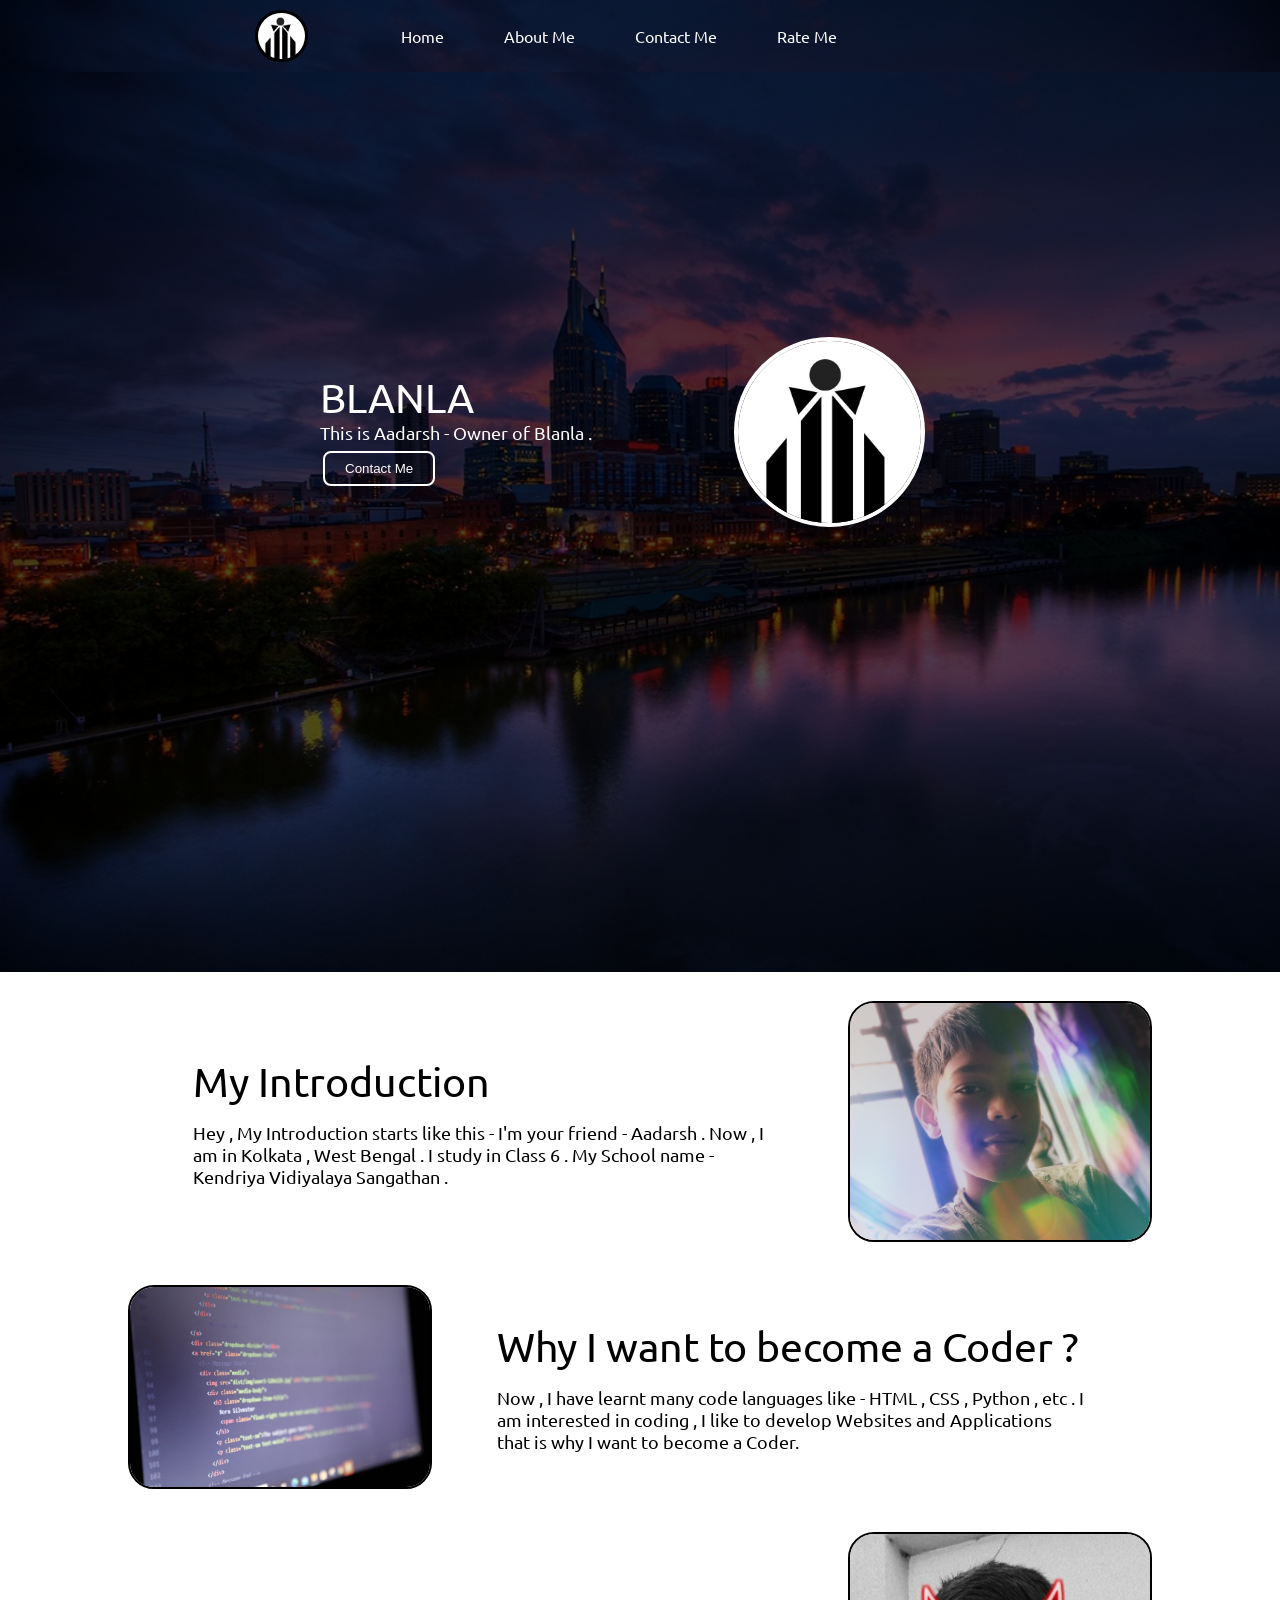
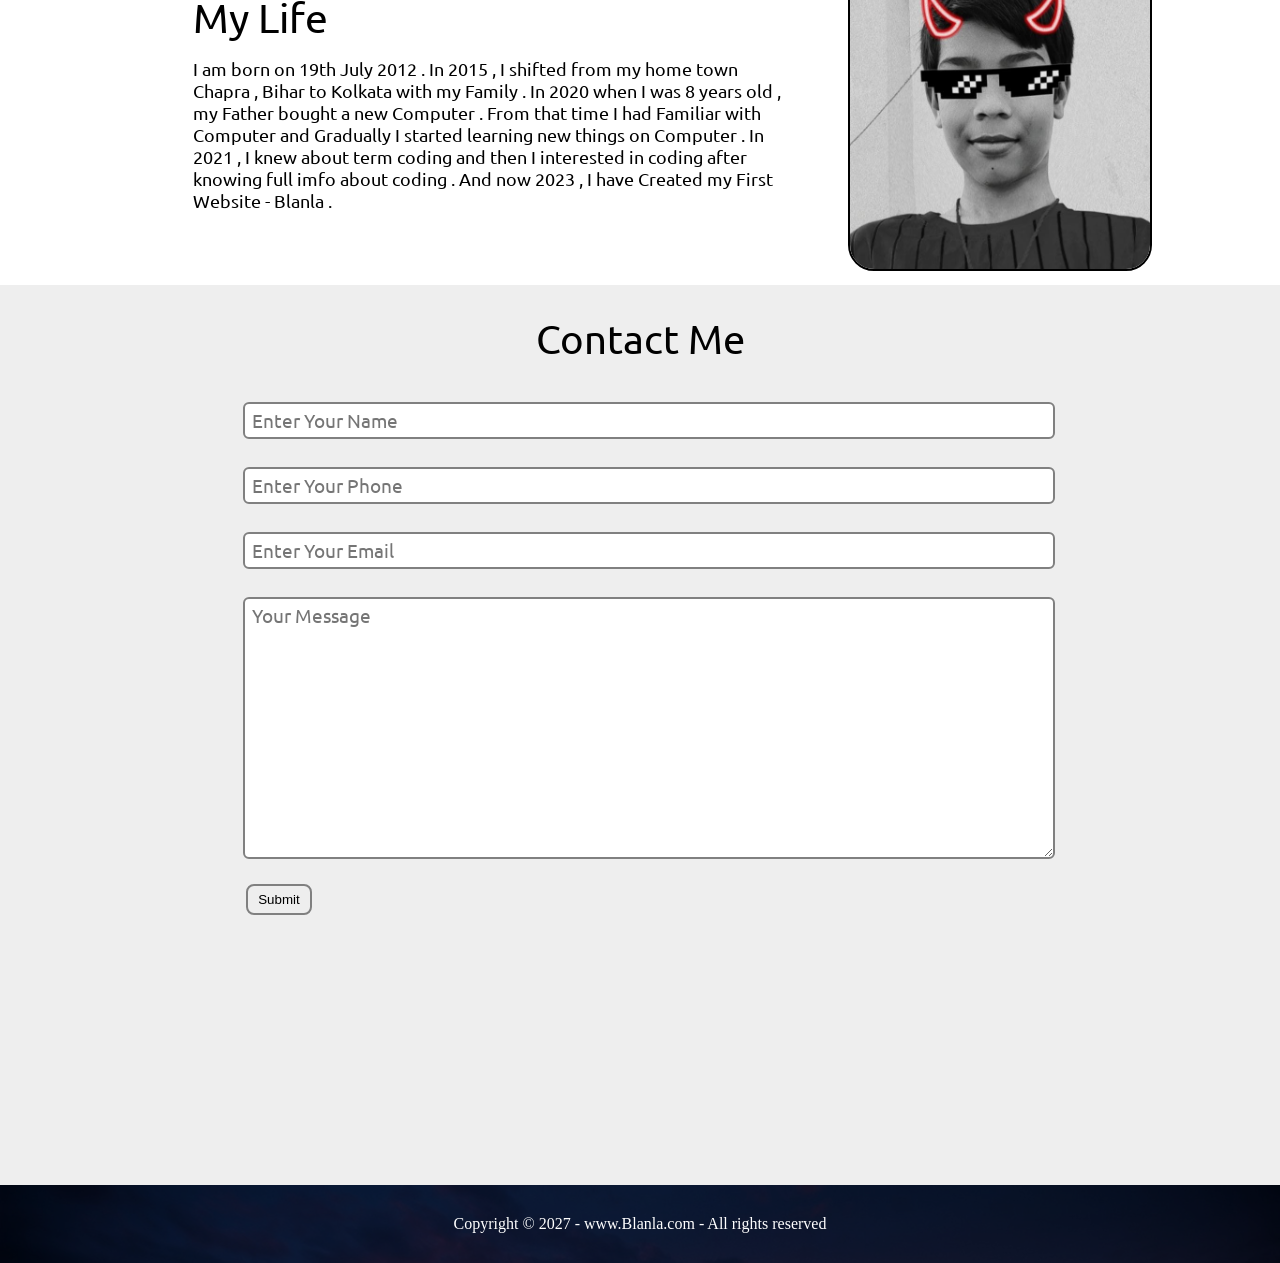
<file: index.html>
<!DOCTYPE html>
<html lang="en">

<head>
    <meta charset="UTF-8">
    <meta http-equiv="X-UA-Compatible" content="IE=edge">
    <meta name="viewport" content="width=, initial-scale=1.0">
    <meta name="description" content="Blanla">
    <meta name="keywords" content="BLANLA , Blanla , blanla , BLANLA website">
    <meta name="robots" content="INDEX , FOLLOW ">
    <link rel="stylesheet" href="CSS/style.css">
    <link rel="icon" href="img/blanla.jpeg">
    <title>BLANLA</title>
</head>

<body>
    <nav class="navbar background h-nav-resp">
        <ul class="nav-list v-class-resp">
            <div class="logo"><img src="img/blanla.jpeg" alt="LOGO"></div>
            <li><a href="index.html">Home</a></li>
            <li><a href="#about">About Me</a></li>
            <li><a href="#contact">Contact Me</a></li>
            <li><a href="index4.html">Rate Me</a></li>
            

        </ul>
        <div class="burger">
            <div class="line"></div>
            <div class="line"></div>
            <div class="line"></div>
        </div>
    </nav>

    <section class="background firstSection">
        <div class="box-main">
            <div class="firstHalf">
                <p class="text-big">BLANLA</p>
                <p class="text-small">This is Aadarsh - Owner of Blanla . </p>
                <div class="buttons">
                    <button class="btn btn-cot"><a href="index2.html">Contact Me</a></button>
                </div>
            </div>

            <div class="secondHalf">
                <img src="img/blanla.jpeg" alt="BLANLA image">
            </div>
        </div>
    </section>

    <section class="section" id="about">
        <div class="paras">
            <p class="sectionTag text-big">My Introduction</p>
            <p class="sectionSubTag text-small">Hey , My Introduction starts like this - I'm your friend - Aadarsh . Now
                , I am in Kolkata , West Bengal . I study in Class 6 . My School name - Kendriya Vidiyalaya
                Sangathan .
            </p>
        </div>
        <div class="thumbnail">
            <img src="img/Me1.jpeg" alt="My image" class="imgFluid">
        </div>
    </section>

    <section class="section section-Left">
        <div class="paras">
            <p class="sectionTag text-big">Why I want to become a Coder ?</p>
            <p class="sectionSubTag text-small">Now , I have learnt many code languages like - HTML , CSS , Python ,
                etc . I am interested in coding , I like to develop Websites and Applications that is 
                why I want to become a Coder.
            </p>
        </div>
        <div class="thumbnail">
            <img src="img/coder.jpeg" alt="Coding image" class="imgFluid">
        </div>
    </section>

    <section class="section">
        <div class="paras">
            <p class="sectionTag text-big">My Life</p>
            <p class="sectionSubTag text-small">I am born on 19th July 2012 . In 2015 , I shifted from my 
                home town Chapra , Bihar to Kolkata  with my Family . In 2020 when I was 8 years old , my Father 
                bought a new Computer . From that time I had Familiar with Computer and Gradually I started 
                learning new things on Computer . In 2021 , I knew about term coding and then I interested in 
                coding after knowing full imfo about coding . And now 2023 , I have Created my First 
                Website - Blanla . </p>
        </div>
        <div class="thumbnail">
            <img src="img/Me2.jpeg" alt="My image" class="imgFluid">
        </div>
    </section>

    <section class="contact" id="contact">
        <p class="text-center">Contact Me</p>
        <div class="form">
            <form action="https://formspree.io/f/xknanqde" method="POST">
                <label for="name"></label>
                <input class="form-input" type="text" name="name" id="name" placeholder="Enter Your Name"
                    autocomplete="off" required>

                <label for="phone"></label>
                <input class="form-input" type="number" name="phone" id="phone" placeholder="Enter Your Phone"
                    autocomplete="off" required>

                <label for="email"></label>
                <input class="form-input" type="email" name="email" id="email" placeholder="Enter Your Email"
                    autocomplete="off" required>

                <label for="message"></label>
                <textarea class="form-input" name="message" id="message" cols="30" rows="10" placeholder="Your Message"
                    required></textarea>

                <a href="https://formspree.io/f/xknanqde"><button class="btn btn-sm btn-dark">Submit</button></a>
            </form>
        </div>
    </section>
    <footer class="background">
        <p class="text-footer">
            Copyright &copy; 2027 - www.Blanla.com - All rights reserved
        </p>
    </footer>

    <script src="js/resp.js"></script>

</body>

</html>
</file>
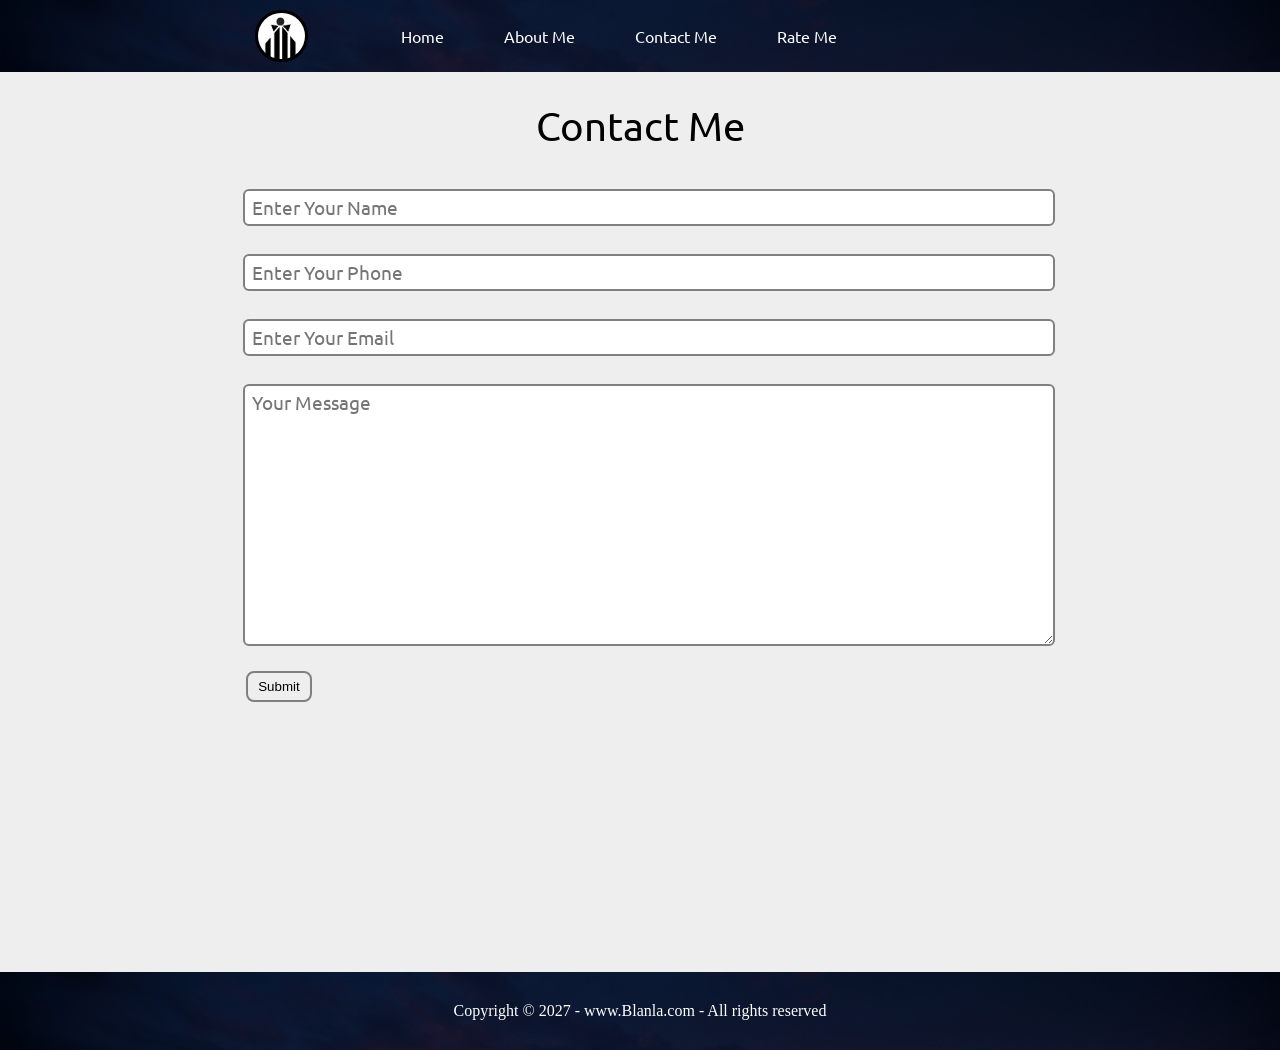
<file: index2.html>
<!DOCTYPE html>
<html lang="en">
<head>
    <meta charset="UTF-8">
    <meta http-equiv="X-UA-Compatible" content="IE=edge">
    <meta name="viewport" content="width=device-width, initial-scale=1.0">
    <link rel="stylesheet" href="CSS/style2.css">
    <link rel="icon" href="img/blanla.jpeg">
    <title> Blanla | Contact Me </title>
</head>
<body>
    <nav class="navbar background h-nav-resp">
        <ul class="nav-list v-class-resp">
            <div class="logo"><img src="img/blanla.jpeg" alt="LOGO"></div>
            <li><a href="index.html">Home</a></li>
            <li><a href="index3.html">About Me</a></li>
            <li><a href="index2.html">Contact Me</a></li>
            <li><a href="index4.html">Rate Me</a></li>

        </ul>
        <div class="burger">
            <div class="line"></div>
            <div class="line"></div>
            <div class="line"></div>
        </div>
    </nav>

    <section class="contact">
        <p class="text-center">Contact Me</p>
        <div class="form">
            <form action="https://formspree.io/f/xeqwqnln" method="POST">
                <label for="name"></label>
                <input class="form-input" type="text" name="name" id="name" placeholder="Enter Your Name" autocomplete="off" required>
    
                <label for="phone"></label>
                <input class="form-input" type="number" name="phone" id="phone" placeholder="Enter Your Phone" autocomplete="off" required>
    
                <label for="email"></label>
                <input class="form-input" type="email" name="email" id="email" placeholder="Enter Your Email" autocomplete="off" required>
    
                <label for="message"></label>
                <textarea class="form-input"  name="message" id="message" cols="30" rows="10" placeholder="Your Message" required></textarea>
    
                <a href="https://formspree.io/f/xeqwqnln"><button class="btn btn-sm btn-dark" >Submit</button></a>
            </form>
        </div>
    </section>

    <footer class="background">
        <p class="text-footer">
            Copyright &copy; 2027 - www.Blanla.com - All rights reserved
        </p>
    </footer>

    <script src="js/resp.js"></script>
</body>
</html>
</file>
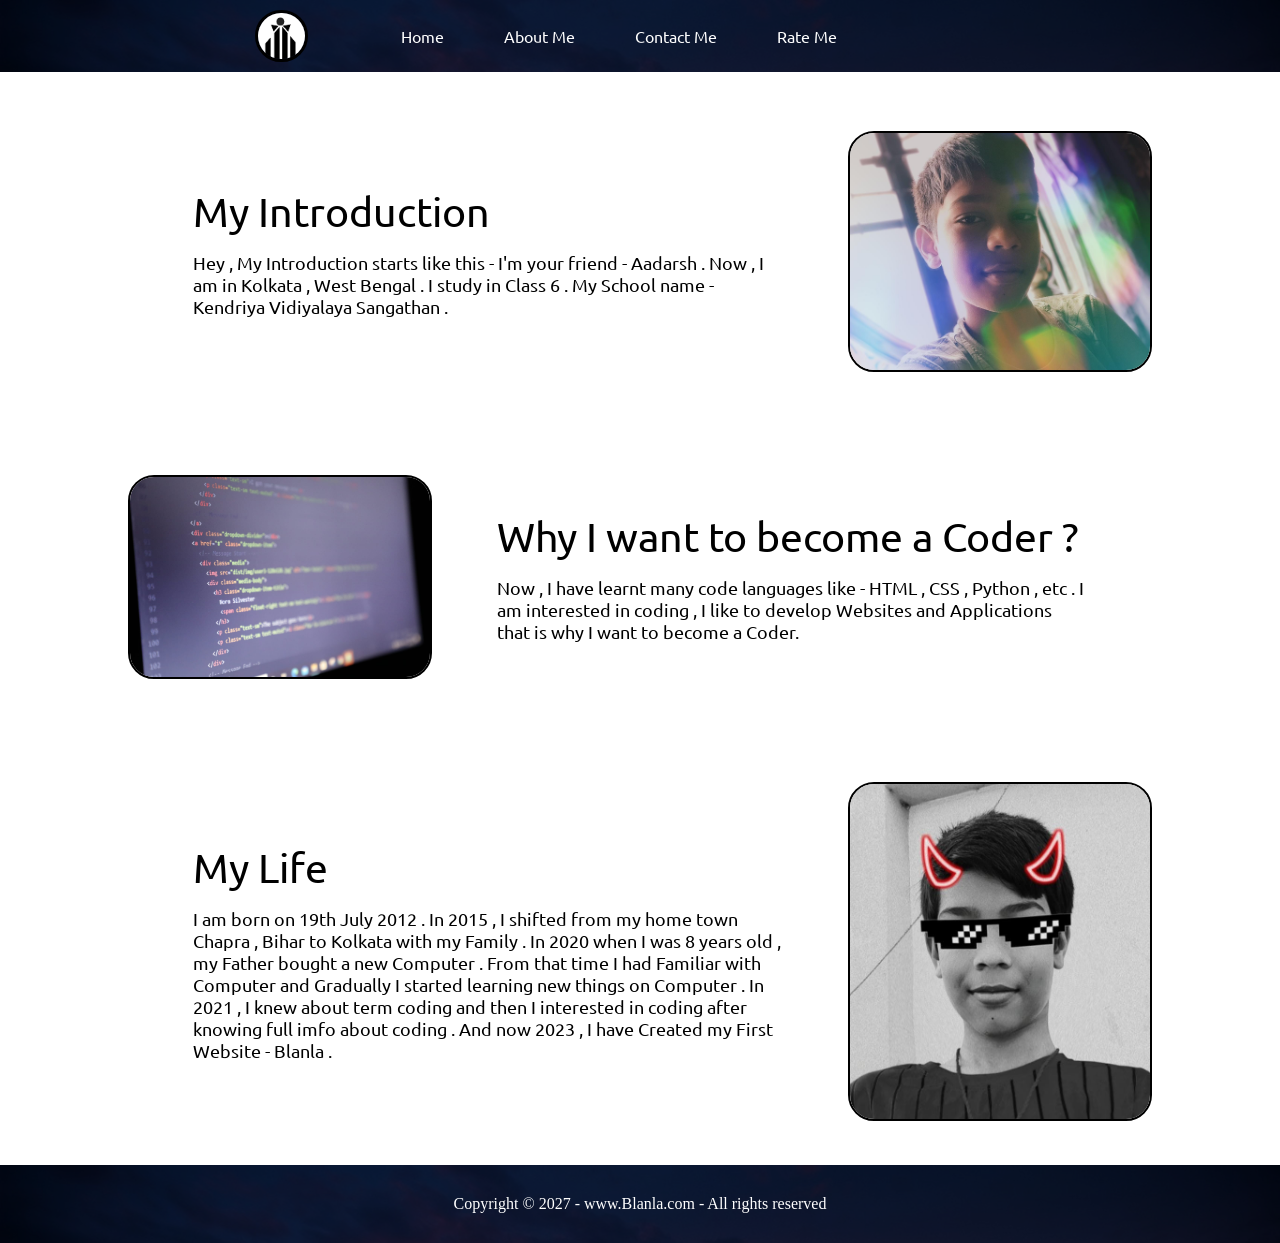
<file: index3.html>
<!DOCTYPE html>
<html lang="en">

<head>
    <meta charset="UTF-8">
    <meta http-equiv="X-UA-Compatible" content="IE=edge">
    <meta name="viewport" content="width=device-width, initial-scale=1.0">
    <link rel="stylesheet" href="CSS/style3.css">
    <link rel="icon" href="img/blanla.jpeg">
    <title>Blanla | About Me</title>
</head>

<body>

    <nav class="navbar background h-nav-resp">
        <ul class="nav-list v-class-resp">
            <div class="logo"><img src="img/blanla.jpeg" alt="LOGO"></div>
            <li><a href="index.html">Home</a></li>
            <li><a href="index3.html">About Me</a></li>
            <li><a href="index2.html">Contact Me</a></li>
            <li><a href="index4.html">Rate Me</a></li>
        </ul>
        <div class="burger">
            <div class="line"></div>
            <div class="line"></div>
            <div class="line"></div>
        </div>
    </nav>

    <section class="section" id="about">
        <div class="paras">
            <p class="sectionTag text-big">My Introduction</p>
            <p class="sectionSubTag text-small">Hey , My Introduction starts like this - I'm your friend - Aadarsh .
                Now , I am in Kolkata , West Bengal . I study in Class 6 . My School name - Kendriya Vidiyalaya
                Sangathan .
            </p>
        </div>
        <div class="thumbnail">
            <img src="img/Me1.jpeg" alt="My image" class="imgFluid">
        </div>
    </section>

    <section class="section section-Left">
        <div class="paras">
            <p class="sectionTag text-big">Why I want to become a Coder ?</p>
            <p class="sectionSubTag text-small">Now , I have learnt many code languages like - HTML , CSS , Python ,
                etc . I am interested in coding , I like to develop Websites and Applications that is 
                why I want to become a Coder.
            </p>
        </div>
        <div class="thumbnail">
            <img src="img/coder.jpeg" alt="Coding image" class="imgFluid">
        </div>
    </section>

    <section class="section">
        <div class="paras">
            <p class="sectionTag text-big">My Life</p>
            <p class="sectionSubTag text-small">I am born on 19th July 2012 . In 2015 , I shifted from my 
                home town Chapra , Bihar to Kolkata  with my Family . In 2020 when I was 8 years old , my Father 
                bought a new Computer . From that time I had Familiar with Computer and Gradually I started 
                learning new things on Computer . In 2021 , I knew about term coding and then I interested in 
                coding after knowing full imfo about coding . And now 2023 , I have Created my First 
                Website - Blanla .</p>
        </div>
        <div class="thumbnail">
            <img src="img/Me2.jpeg" alt="My image" class="imgFluid">
        </div>
    </section>

    <footer class="background">
        <p class="text-footer">
            Copyright &copy; 2027 - www.Blanla.com - All rights reserved
        </p>
    </footer>

    <script src="js/resp.js"></script>

</body>

</html>
</file>
<file: CSS/style.css>
@import url('https://fonts.googleapis.com/css2?family=Ubuntu:wght@300&display=swap');

* {
    margin: 0;
    padding: 0;
}

html{
    scroll-behavior: smooth;
}

.logo {
    width: 20%;
    display: flex;
    justify-content: center;
    align-items: center;
}

.logo img {
    width: 26%;
    border: 3px solid black;
    border-radius: 50px;
    margin: 5px;
}

.navbar {
    display: flex;
    align-items: center;
    justify-content: center;
    position: sticky;
    top: 0;
    cursor: pointer;
    
}

.nav-list {
    width: 70%;
    display: flex;
    align-items: center;
}

.nav-list li {
    list-style: none;
    padding: 26px 30px;
    font-family: 'Ubuntu', sans-serif;

}

.nav-list li a {
    text-decoration: none;
    color: white;
}

.nav-list li a:hover {
    text-decoration: none;
    color: rgb(175, 175, 175);
}

.rightNav {
    width: 30%;
    text-align: right;
}

#search {
    padding: 5px;
    font-size: 17px;
    border: 2px solid grey;
    border-radius: 9px;
    background: none;
    color: white;
}

.background {
    background: rgba(0, 0, 0, 0.7) url('../img/bg2.jpg');
    background-blend-mode: darken;
    background-size: cover;

}

.firstSection {
    height: 100vh;
}

.box-main {
    display: flex;
    justify-content: center;
    align-items: center;
    color: white;
    font-family: 'Ubuntu', sans-serif;
    max-width: 50%;
    margin: auto;
    height: 80%;
}

.firstHalf {
    width: 80%;
    display: flex;
    flex-direction: column;
    justify-content: center;
}

.secondHalf {
    width: 55%;
}

.secondHalf img {
    width: 70%;
    border: 4px solid white;
    border-radius: 150px;
    display: block;
    margin: auto;
}

.text-big{
    font-size: 41px;
}

.text-small{
    font-size: 18px;
}

.btn{
    padding: 8px 20px;
    margin: 7px 3px;
    border: 2px solid white;
    border-radius: 8px;
    background: none;
    color: white;
    cursor: pointer;
}

.btn-sm{
    padding: 6px 10px;
    vertical-align: middle;
}

.btn-cot a {
    text-decoration: none;
    color: white;
}

.btn-dark{
    color: black;
    border: 2px solid grey;
    
}

.section{
    display: flex;
    align-items: center;
    justify-content: center;
    max-width: 80%;
    margin: auto;
    padding: 10px;
}

.section-Left{
    flex-direction: row-reverse;
}

.paras{
    padding: 0 65px;
}

.sectionTag{
    padding: 16px 0;
    font-family: 'Ubuntu', sans-serif;
}

.sectionSubTag{
    font-family: 'Ubuntu', sans-serif;
}

.thumbnail img{
    width: 300px;
    border: 2px solid black;
    border-radius: 26px;
    margin-top: 19px;
}

.contact{
    background-color: rgb(238, 238, 238);
    height: 100vh;
}

.text-center{
    text-align: center;
    padding-top: 30px;
    font-size: 40px;
    font-family: 'Ubuntu', sans-serif;

}

.form{
    max-width: 62%;
    margin: 25px auto;
}

.form-input{
    margin: 14px 0;
    width: 100%;
    font-size: 19px;
    border: 2px solid grey;
    border-radius: 6px;
    padding: 4px 7px;
    font-family: 'Ubuntu', sans-serif;

}

.text-footer{
    text-align: center;
    padding: 30px 0;
    display: flex;
    justify-content: center;
    color: white;
}

.burger{
    display: none;
    position: absolute;
    cursor: pointer;
    right: 5%;
    top: 15px;
}

.line{
    width: 33px;
    background-color: white;
    height: 4px;
    margin: 5px 3px;
}

@media (max-width: 1050px){
    .logo{
        width: 220px;
    }
    .nav-list{
        flex-direction: column;
    }
    .navbar{
        flex-direction: column;
        transition: all 1s ease-out;
        height: 400px;
    }
    .box-main{
        flex-direction: column-reverse;
        max-width: 100%;
    }
    .burger{
        display: block;
    }
    .h-nav-resp{
        height: 72px;
    }
    .v-class-resp{
        opacity: 0;
    }
    .section{
        flex-direction: column-reverse;
    }
    .text-small{
        text-align: center;
    }

    .text-big{
        text-align: center;
    }
    .buttons{
        text-align: center;
    }
    .paras{
        padding: 0px;
    }
}
</file>
<file: CSS/style2.css>
@import url('https://fonts.googleapis.com/css2?family=Ubuntu:wght@300&display=swap');

* {
    margin: 0;
    padding: 0;
}

.logo {
    width: 20%;
    display: flex;
    justify-content: center;
    align-items: center;
}

.logo img {
    width: 26%;
    border: 3px solid black;
    border-radius: 50px;
    margin: 5px;
}

.navbar {
    display: flex;
    align-items: center;
    justify-content: center;
    position: sticky;
    top: 0;
    cursor: pointer;
    
}

.nav-list {
    width: 70%;
    display: flex;
    align-items: center;
}

.nav-list li {
    list-style: none;
    padding: 26px 30px;
    font-family: 'Ubuntu', sans-serif;

}

.nav-list li a {
    text-decoration: none;
    color: white;
}

.nav-list li a:hover {
    text-decoration: none;
    color: rgb(175, 175, 175);
}

.rightNav {
    width: 30%;
    text-align: right;
}

#search {
    padding: 5px;
    font-size: 17px;
    border: 2px solid grey;
    border-radius: 9px;
    background: none;
    color: white;
}

.background {
    background: rgba(0, 0, 0, 0.7) url('../img/bg2.jpg');
    background-blend-mode: darken;
    background-size: cover;

}

.btn{
    padding: 8px 20px;
    margin: 7px 3px;
    border: 2px solid white;
    border-radius: 8px;
    background: none;
    color: white;
    cursor: pointer;
}

.btn-sm{
    padding: 6px 10px;
    vertical-align: middle;
}

.btn-dark{
    color: black;
    border: 2px solid grey;
    
}

.contact{
    background-color: rgb(238, 238, 238);
    height: 100vh;
}

.text-center{
    text-align: center;
    padding-top: 30px;
    font-size: 40px;
    font-family: 'Ubuntu', sans-serif;

}

.form{
    max-width: 62%;
    margin: 25px auto;
}

.form-input{
    margin: 14px 0;
    width: 100%;
    font-size: 19px;
    border: 2px solid grey;
    border-radius: 6px;
    padding: 4px 7px;
    font-family: 'Ubuntu', sans-serif;

}

.text-footer{
    text-align: center;
    padding: 30px 0;
    display: flex;
    justify-content: center;
    color: white;
}

.burger{
    display: none;
    position: absolute;
    cursor: pointer;
    right: 5%;
    top: 15px;
}

.line{
    width: 33px;
    background-color: white;
    height: 4px;
    margin: 5px 3px;
}

@media (max-width: 1050px){
    .logo{
        width: 220px;
    }
    .nav-list{
        flex-direction: column;
    }
    .navbar{
        flex-direction: column;
        transition: all 1s ease-out;
        height: 400px;
    }
    .rightNav{
        text-align: center;
    }
    #search{
        width: 100%;
    }
    .burger{
        display: block;
    }
    .h-nav-resp{
        height: 72px;
    }
    .v-class-resp{
        opacity: 0;
    }
    .buttons{
        text-align: center;
    }
}
</file>
<file: CSS/style3.css>
@import url('https://fonts.googleapis.com/css2?family=Ubuntu:wght@300&display=swap');

* {
    margin: 0;
    padding: 0;
}

.logo {
    width: 20%;
    display: flex;
    justify-content: center;
    align-items: center;
}

.logo img {
    width: 26%;
    border: 3px solid black;
    border-radius: 50px;
    margin: 5px;
}

.navbar {
    display: flex;
    align-items: center;
    justify-content: center;
    position: sticky;
    top: 0;
    cursor: pointer;

}

.nav-list {
    width: 70%;
    display: flex;
    align-items: center;
}

.nav-list li {
    list-style: none;
    padding: 26px 30px;
    font-family: 'Ubuntu', sans-serif;

}

.nav-list li a {
    text-decoration: none;
    color: white;
}

.nav-list li a:hover {
    text-decoration: none;
    color: rgb(175, 175, 175);
}

.rightNav {
    width: 30%;
    text-align: right;
}

#search {
    padding: 5px;
    font-size: 17px;
    border: 2px solid grey;
    border-radius: 9px;
    background: none;
    color: white;
}

.background {
    background: rgba(0, 0, 0, 0.7) url('../img/bg2.jpg');
    background-blend-mode: darken;
    background-size: cover;

}



.box-main {
    display: flex;
    justify-content: center;
    align-items: center;
    color: white;
    font-family: 'Ubuntu', sans-serif;
    max-width: 50%;
    margin: auto;
    height: 80%;
}

.firstHalf {
    width: 80%;
    display: flex;
    flex-direction: column;
    justify-content: center;
}

.secondHalf {
    width: 55%;
}

.secondHalf img {
    width: 70%;
    border: 4px solid white;
    border-radius: 150px;
    display: block;
    margin: auto;
}

.text-big {
    font-size: 41px;
}

.text-small {
    font-size: 18px;
}

.btn {
    padding: 8px 20px;
    margin: 7px 3px;
    border: 2px solid white;
    border-radius: 8px;
    background: none;
    color: white;
    cursor: pointer;
}

.btn-sm {
    padding: 6px 10px;
    vertical-align: middle;
}

.section {
    display: flex;
    align-items: center;
    justify-content: center;
    max-width: 80%;
    margin: auto;
    padding: 40px;
}

.section-Left {
    flex-direction: row-reverse;
}

.paras {
    padding: 0 65px;
}

.sectionTag {
    padding: 16px 0;
    font-family: 'Ubuntu', sans-serif;
}

.sectionSubTag {
    font-family: 'Ubuntu', sans-serif;
}

.thumbnail img {
    width: 300px;
    border: 2px solid black;
    border-radius: 26px;
    margin-top: 19px;
}

.text-footer {
    text-align: center;
    padding: 30px 0;
    display: flex;
    justify-content: center;
    color: white;
}
.burger{
    display: none;
    position: absolute;
    cursor: pointer;
    right: 5%;
    top: 15px;
}

.line{
    width: 33px;
    background-color: white;
    height: 4px;
    margin: 5px 3px;
}

@media (max-width: 1050px) {
    .logo{
        width: 220px;
    }
    .nav-list{
        flex-direction: column;
    }
    .navbar{
        flex-direction: column;
        transition: all 1s ease-out;
        height: 400px;
    }
    .rightNav{
        text-align: center;
    }
    #search{
        width: 100%;
    }
    .burger{
        display: block;
    }
    .h-nav-resp{
        height: 72px;
    }
    .v-class-resp{
        opacity: 0;
    }
    .section{
        flex-direction: column-reverse;
    }
    .text-small{
        text-align: center;
    }

    .text-big{
        text-align: center;
    }
    .paras{
        padding: 0px;
    }
}
</file>
